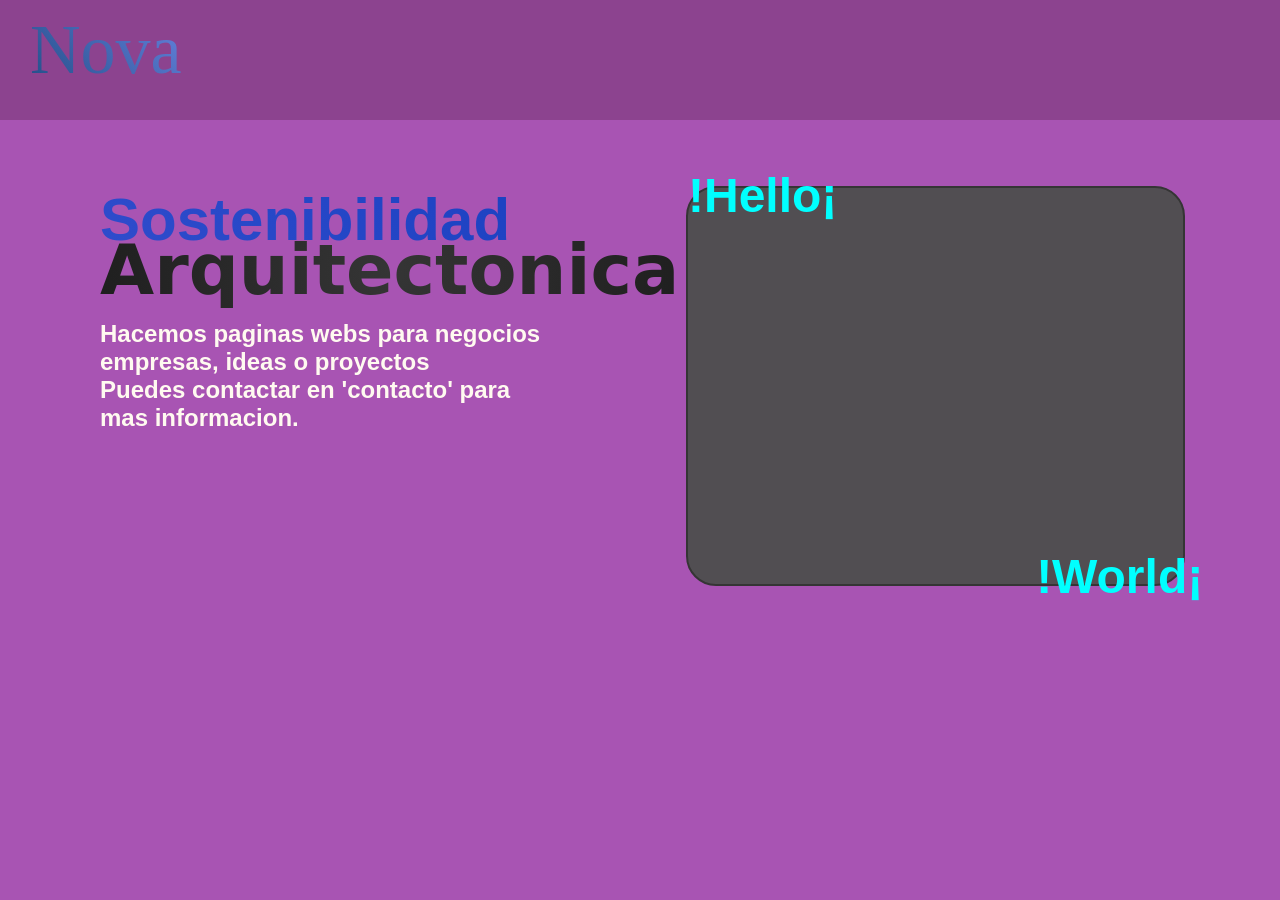
<file: index.html>
<!DOCTYPE html>
<html lang="es">
<head>
    <meta charset="UTF-8">
    <meta name="viewport" content="width=device-width, initial-scale=1.0">
    <title>Web</title>
    <link rel="stylesheet" href="style.css">
</head>
<body>
    <p class="Nova">Nova</p>
    <div class="Contenedor-1">
        <div class="UIs-1"></div>
    </div>

    <div class="World-container">
        <span class="Sostanbility">Sostenibilidad</span>
        <span class="Arquitectonica">Arquitectonica</span>
        <span class="Tex-Comparity">Hacemos paginas webs para negocios</span>
        <span class="Tex-Comparity">empresas, ideas o proyectos</span>
        <span class="Tex-Comparity">Puedes contactar en 'contacto' para</span>
        <span class="Tex-Comparity">mas informacion.</span>
    </div>
    <div class="World-container-2">
        <div class="UIs-2">
            <span class="Hello-world-Hello">!Hello¡</span>
            <span class="Hello-world-World">!World¡</span>
        </div>
    </div>
</body>
</html>
</file>
<file: style.css>
.Nova {
    position: absolute;
    top: -60px;
    left: 30px;
    z-index: 1;
    font-size: 70px;
    background: linear-gradient(45deg, rgb(33, 77, 134), rgb(103, 131, 224));
    background-clip: text;
    -webkit-background-clip: text;
    color: transparent;
    -webkit-text-fill-color: transparent;
}

.UIs-1 {
    position: absolute;
    top: 0px;
    left: 0;
    z-index: 0;
    width: 100%;
    height: 120px;
    box-sizing: border-box;
    background: rgb(140, 67, 143);
}

body {
    position: relative;
    min-height: 100vh;
    margin: 0;
    background: rgb(168, 84, 179);
}

.World-container {
    position: relative;
    z-index: 1;
    padding-top: 320px;
}

.Over-lay-text {
    position: relative;
    z-index: 1;
}

.Sostanbility {
    position: absolute;
    top: 185px;
    left: 100px;
    z-index: 1;
    background: linear-gradient(45deg, rgb(47, 76, 204), rgb(28, 66, 194));
    font-family: 'Franklin Gothic Medium', 'Arial Narrow', Arial, sans-serif;
    font-size: 60px;
    font-weight: bold;
    background-clip: text;
    -webkit-background-clip: text;
    color: transparent;
    -webkit-text-fill-color: transparent;
}

.Arquitectonica {
    position: absolute;
    top: 229px;
    left: 100px;
    background: radial-gradient(circle, #353535, #1f1f1f);
    font-size: 70px;
    font-family: system-ui, -apple-system, BlinkMacSystemFont, 'Segoe UI', Roboto, Oxygen, Ubuntu, Cantarell, 'Open Sans', 'Helvetica Neue', sans-serif;
    font-weight: bold;
    background-clip: text;
    -webkit-background-clip: text;
    color: transparent;
    -webkit-text-fill-color: transparent;
}

.Tex-Comparity {
    display: block;
    margin-left: 100px;
    color: floralwhite;
    font-family: 'Franklin Gothic Medium', 'Arial Narrow', Arial, sans-serif;
    font-size: 24px;
    font-weight: bold;
}

.UIs-2 {
    position: relative;
    left: 670px;
    top: -278px;
    overflow: visible;
    width: 40%;
    height: 400px;
    box-sizing: border-box;
    background: rgb(81, 78, 82);
    border: 2px solid #353535;
    border-radius: 30px;
    color: aqua;
    font-family: 'Franklin Gothic Medium', 'Arial Narrow', Arial, sans-serif;
    font-size: 48px;
    font-weight: bold;
}

.World-container-2 {
    position: relative;
    z-index: 1;
    margin: 32px 16px;
}

.Hello-world-World {
    position: absolute;
    right: -20px;
    bottom: -20px;
}

.Hello-world-Hello {
    position: absolute;
    top: -20px;
    left: -2 0px;
}
</file>
